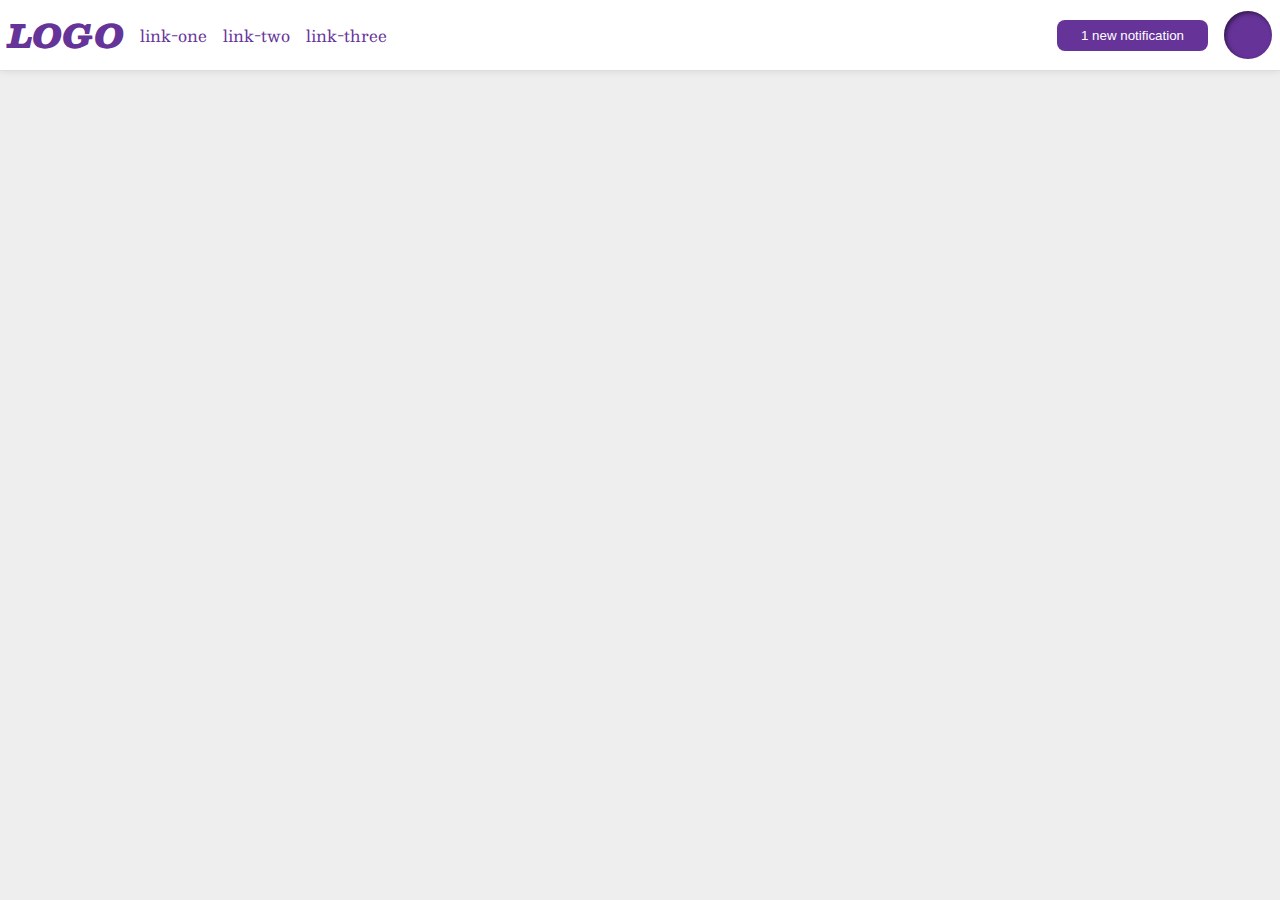
<file: flex/03-flex-header-2/index.html>
<!DOCTYPE html>
<html lang="en">
  <head>
    <meta charset="UTF-8">
    <meta http-equiv="X-UA-Compatible" content="IE=edge">
    <meta name="viewport" content="width=device-width, initial-scale=1.0">
    <title>Flex Header 2</title>
    <link rel="stylesheet" href="style.css">
  </head>
  <body>
    <div class="header">
      <div class="left-side">
        <div class="logo">
          LOGO
        </div>
        <ul class="links">
          <li><a href="google.com">link-one</a></li>
          <li><a href="google.com">link-two</a></li>
          <li><a href="google.com">link-three</a></li>
        </ul>
      </div>  
      <div class="right-side">
        <button class="notifications">
        1 new notification
        </button>
        <div class="profile-image"></div>
      </div>    
    </div>
  </body>
</html>
</file>
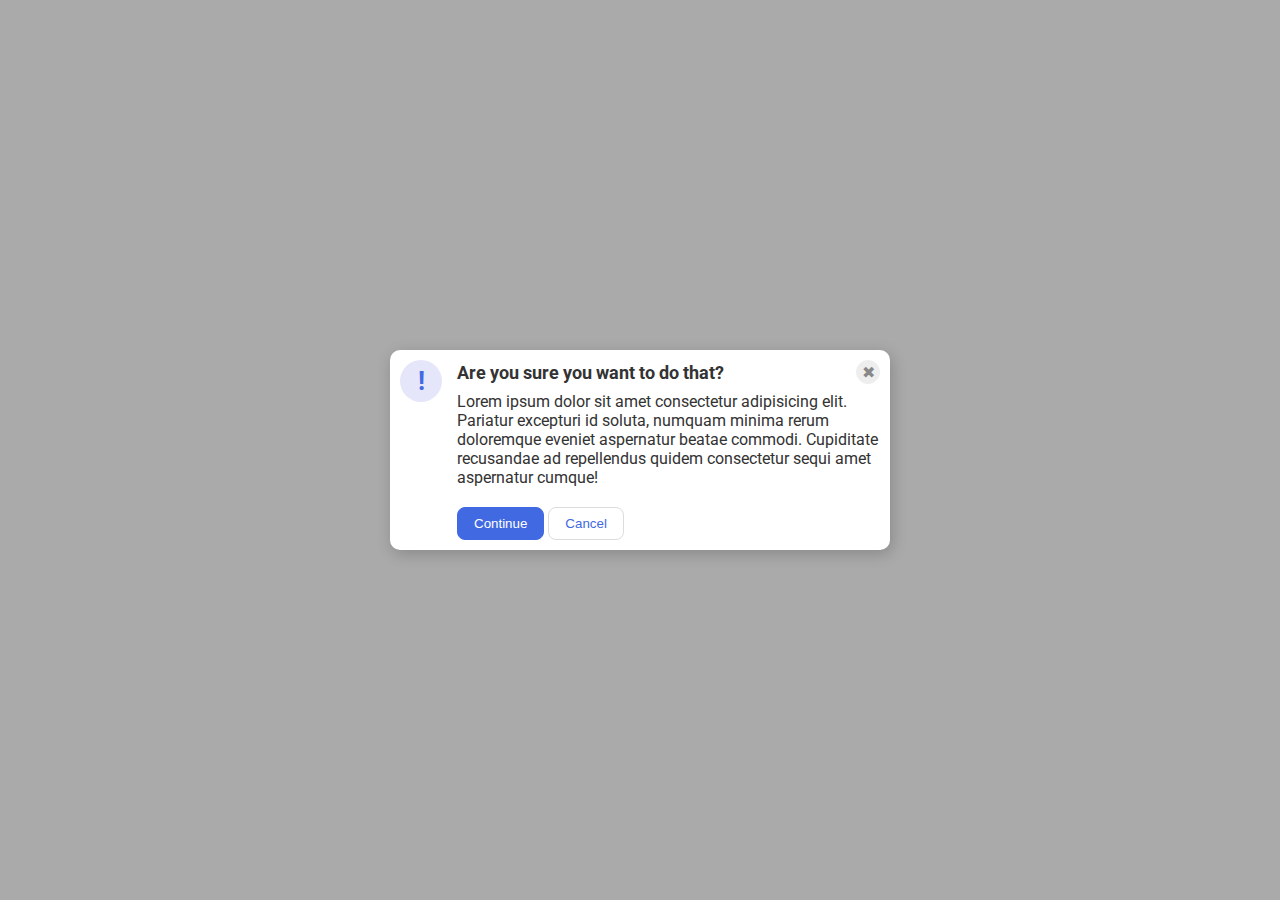
<file: flex/05-flex-modal/index.html>
<!DOCTYPE html>
<html lang="en">
  <head>
    <meta charset="UTF-8">
    <meta http-equiv="X-UA-Compatible" content="IE=edge">
    <meta name="viewport" content="width=device-width, initial-scale=1.0">
    <link rel="stylesheet" href="style.css">
    <title>Modal</title>
  </head>
  <body>
    <div class="modal">
      <div class="icon">!</div>
      
      <div class="card">
        <div class="header">Are you sure you want to do that?
          <button class="close-button">✖</button>
        </div>
        
        <div class="text">Lorem ipsum dolor sit amet consectetur adipisicing elit. Pariatur excepturi id soluta, numquam minima rerum doloremque eveniet aspernatur beatae commodi. Cupiditate recusandae ad repellendus quidem consectetur sequi amet aspernatur cumque!</div>
        <button class="continue">Continue</button>
        <button class="cancel">Cancel</button>
      </div>  
    </div>
  </body>
</html>
</file>
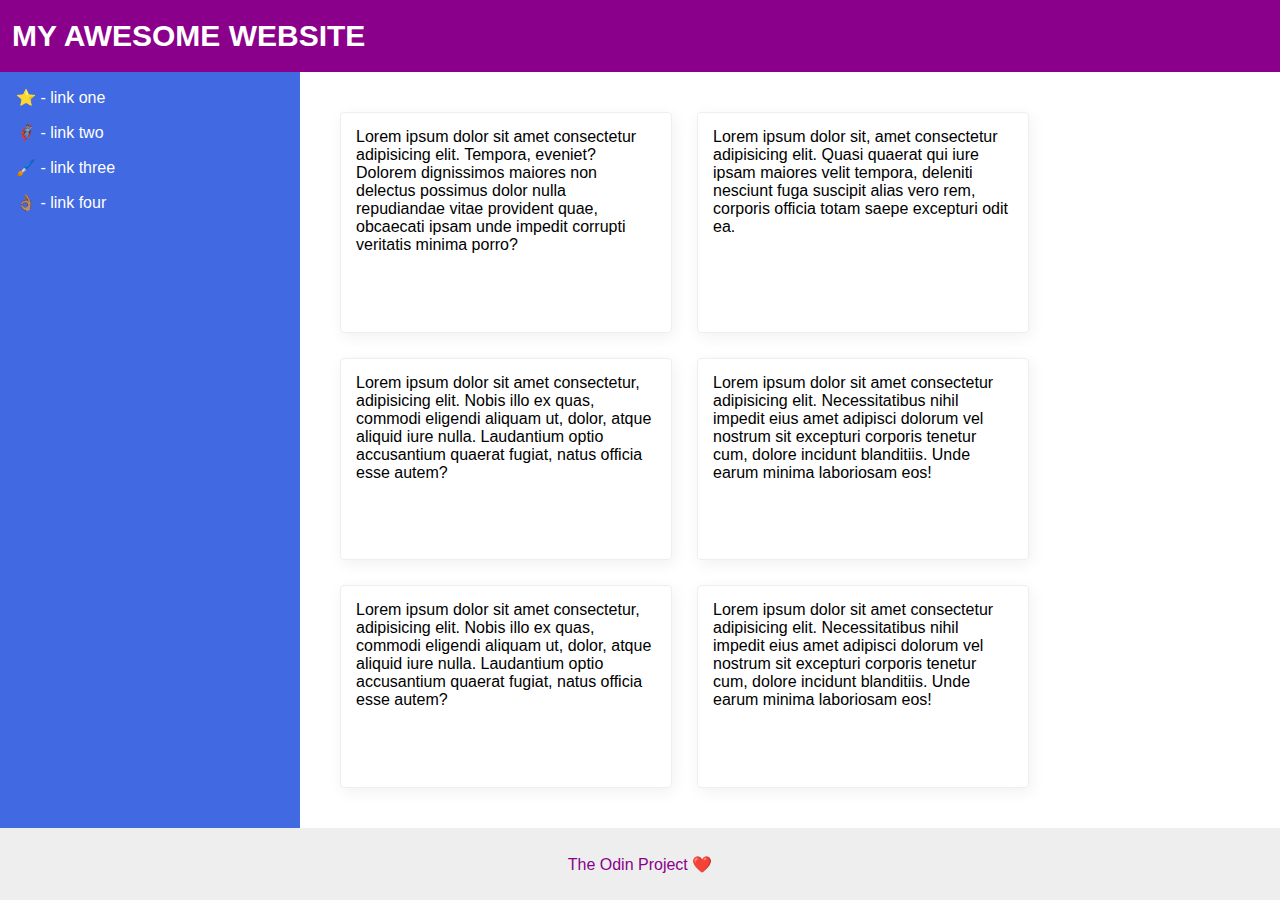
<file: flex/07-flex-layout-2/index.html>
<!DOCTYPE html>
<html lang="en">
  <head>
    <meta charset="UTF-8">
    <meta http-equiv="X-UA-Compatible" content="IE=edge">
    <meta name="viewport" content="width=device-width, initial-scale=1.0">
    <title>The Holy Grail</title>
    <link rel="stylesheet" href="style.css">
  </head>
  <body>
    <div class="header">
      MY AWESOME WEBSITE
    </div>
    
    <div class="middel">
      <div class="sidebar">
        <ul>
          <li><a href="#">⭐ - link one</a></li>
          <li><a href="#">🦸🏽‍♂️ - link two</a></li>
          <li><a href="#">🖌️ - link three</a></li>
          <li><a href="#">👌🏽 - link four</a></li>
        </ul>
      </div>
      <div class="card-bar">
        <div class="card">Lorem ipsum dolor sit amet consectetur adipisicing elit. Tempora, eveniet? Dolorem dignissimos maiores non delectus possimus dolor nulla repudiandae vitae provident quae, obcaecati ipsam unde impedit corrupti veritatis minima porro?</div>
        <div class="card">Lorem ipsum dolor sit, amet consectetur adipisicing elit. Quasi quaerat qui iure ipsam maiores velit tempora, deleniti nesciunt fuga suscipit alias vero rem, corporis officia totam saepe excepturi odit ea.</div>
        <div class="card">Lorem ipsum dolor sit amet consectetur, adipisicing elit. Nobis illo ex quas, commodi eligendi aliquam ut, dolor, atque aliquid iure nulla. Laudantium optio accusantium quaerat fugiat, natus officia esse autem?</div>
        <div class="card">Lorem ipsum dolor sit amet consectetur adipisicing elit. Necessitatibus nihil impedit eius amet adipisci dolorum vel nostrum sit excepturi corporis tenetur cum, dolore incidunt blanditiis. Unde earum minima laboriosam eos!</div>
        <div class="card">Lorem ipsum dolor sit amet consectetur, adipisicing elit. Nobis illo ex quas, commodi eligendi aliquam ut, dolor, atque aliquid iure nulla. Laudantium optio accusantium quaerat fugiat, natus officia esse autem?</div>
        <div class="card">Lorem ipsum dolor sit amet consectetur adipisicing elit. Necessitatibus nihil impedit eius amet adipisci dolorum vel nostrum sit excepturi corporis tenetur cum, dolore incidunt blanditiis. Unde earum minima laboriosam eos!</div>
      </div>
    </div>
      
    <div class="footer">
      The Odin Project ❤️
    </div>
  </body>
</html>
</file>
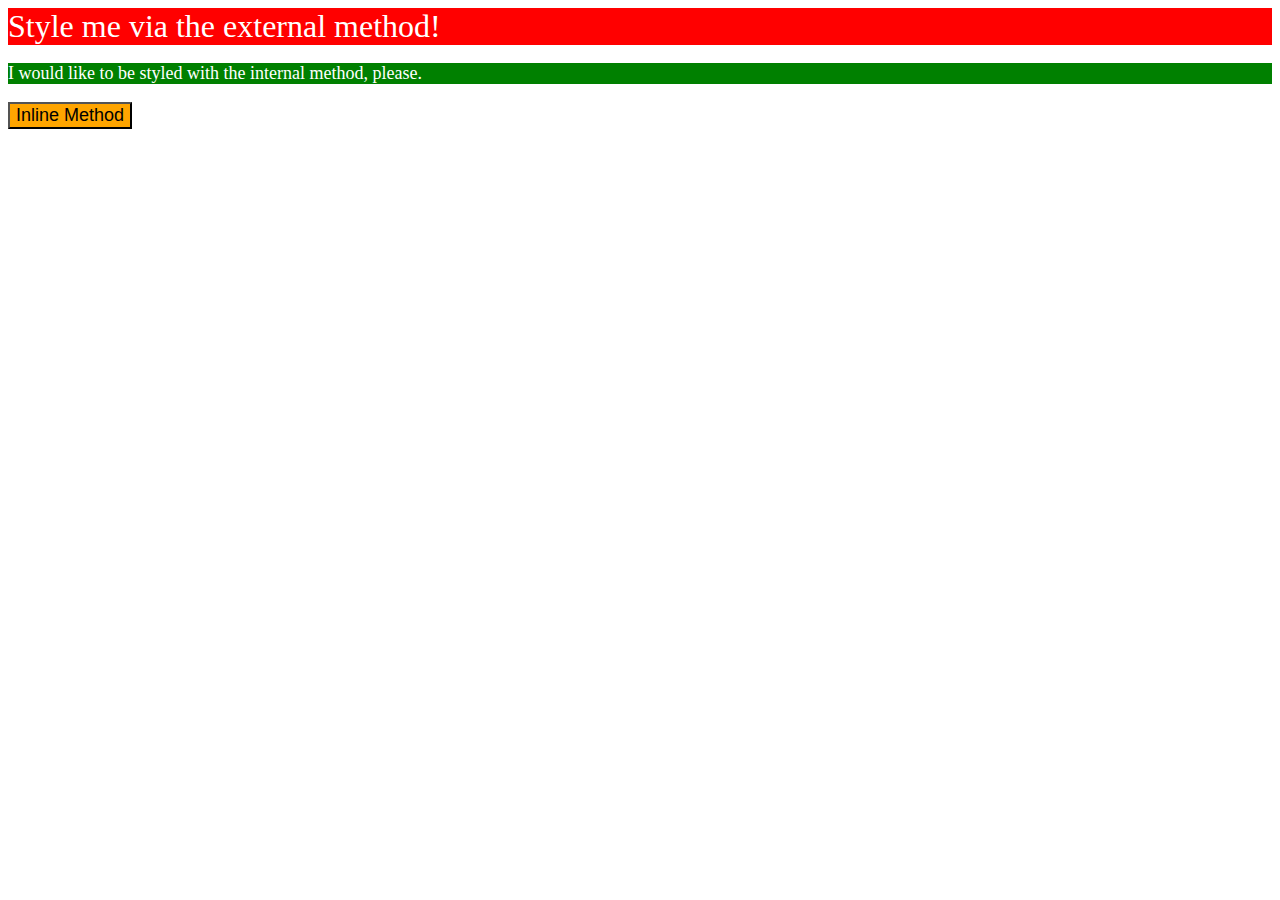
<file: foundations/01-css-methods/index.html>
<!DOCTYPE html>
<html lang="en">
  <head>
    <meta charset="UTF-8">
    <meta http-equiv="X-UA-Compatible" content="IE=edge">
    <meta name="viewport" content="width=device-width, initial-scale=1.0">
    <title>Methods for Adding CSS</title>
    <link rel="stylesheet" href="./style.css">
  </head>
  <body>
    <div>Style me via the external method!</div>
    <p>I would like to be styled with the internal method, please.</p>
    <button>Inline Method</button>
  </body>
</html>
</file>
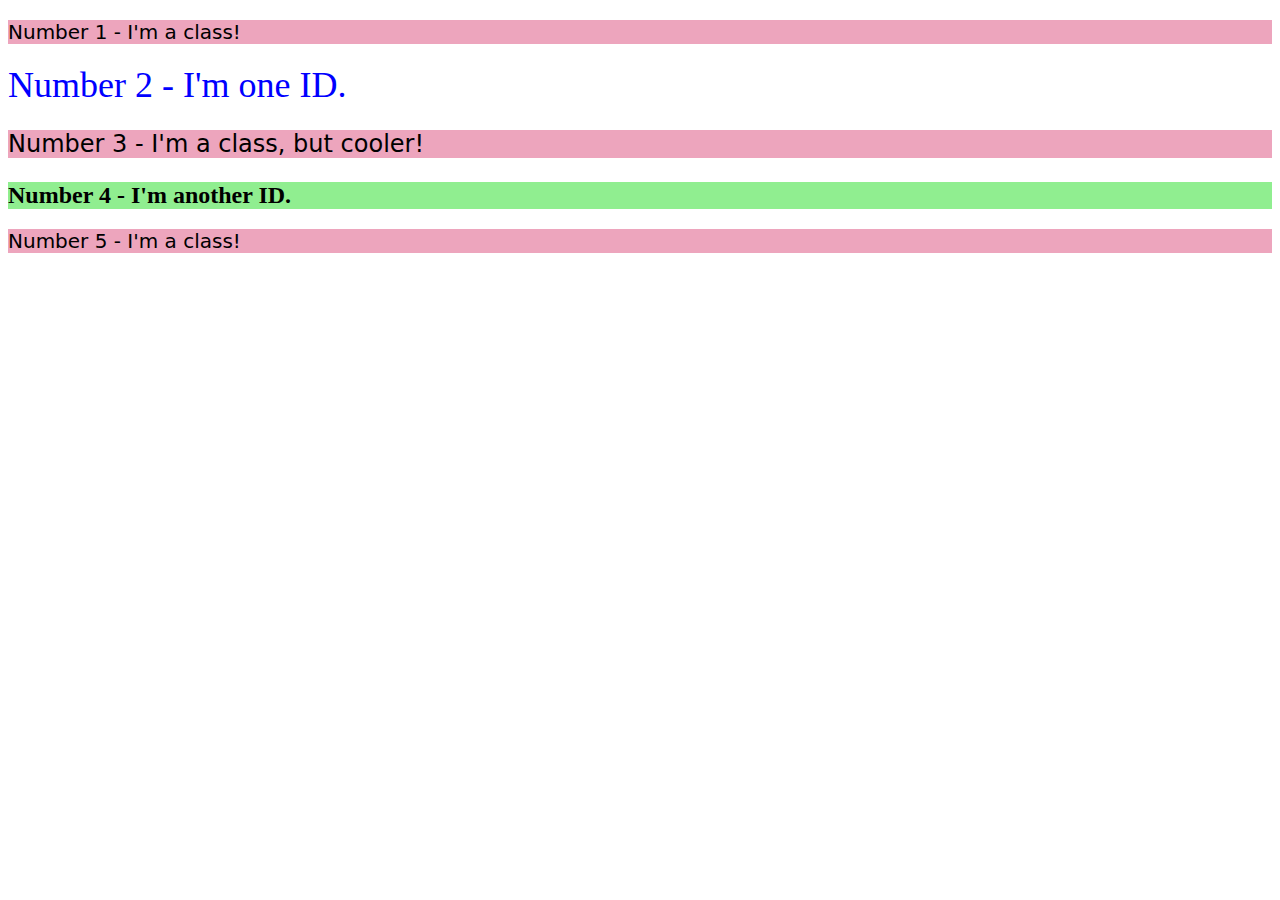
<file: foundations/02-class-id-selectors/index.html>
<!DOCTYPE html>
<html lang="en">
  <head>
    <meta charset="UTF-8">
    <meta http-equiv="X-UA-Compatible" content="IE=edge">
    <meta name="viewport" content="width=device-width, initial-scale=1.0">
    <title>Class and ID Selectors</title>
    <link rel="stylesheet" href="style.css">
  </head>
  <body>
    <p class="odd">Number 1 - I'm a class!</p>
    <div id="two">Number 2 - I'm one ID.</div>
    <p class="odd middel">Number 3 - I'm a class, but cooler!</p>
    <div id="four">Number 4 - I'm another ID.</div>
    <p class="odd">Number 5 - I'm a class!</p>
  </body>
</html>
</file>
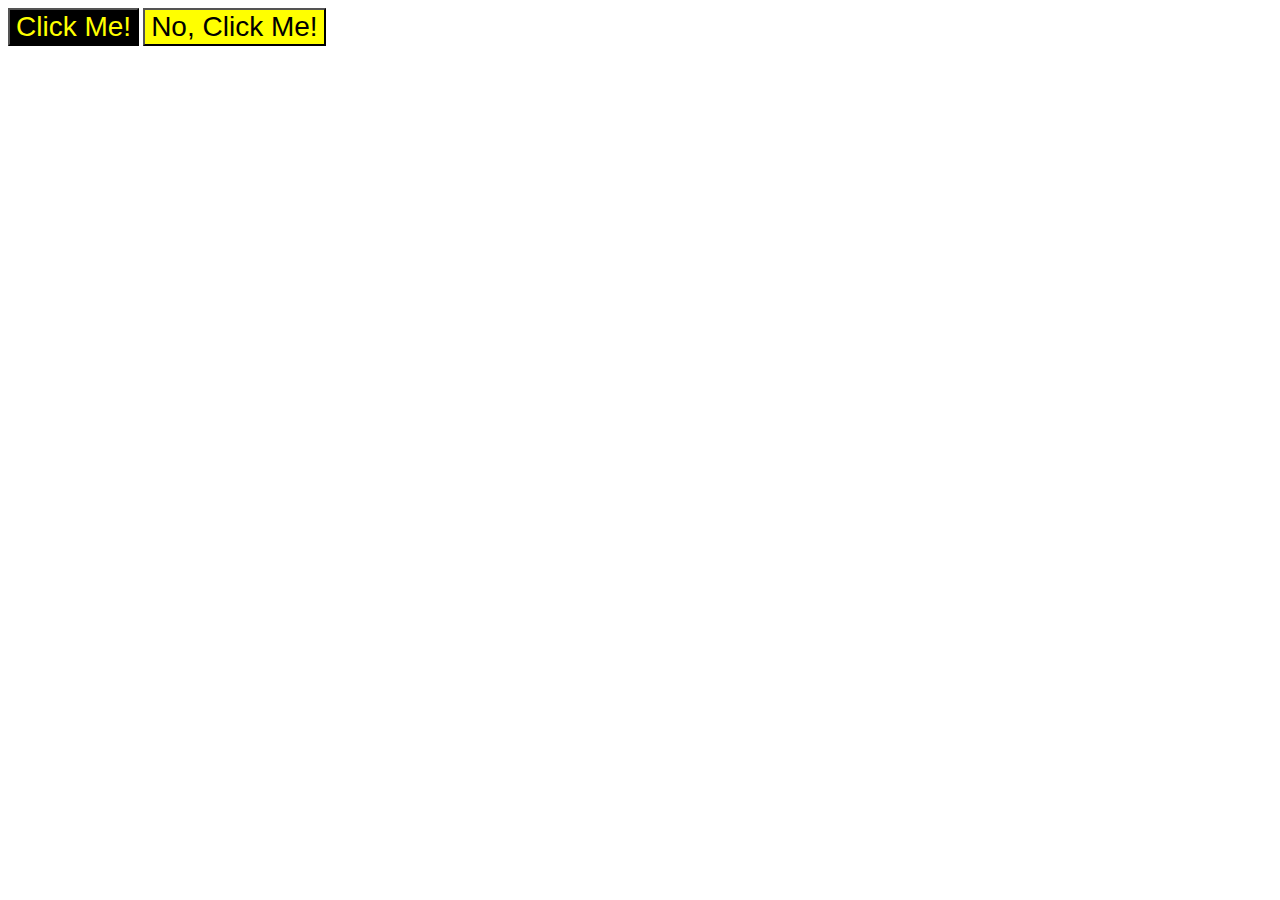
<file: foundations/03-grouping-selectors/index.html>
<!DOCTYPE html>
<html lang="en">
  <head>
    <meta charset="UTF-8">
    <meta http-equiv="X-UA-Compatible" content="IE=edge">
    <meta name="viewport" content="width=device-width, initial-scale=1.0">
    <title>Grouping Selectors</title>
    <link rel="stylesheet" href="style.css">
  </head>
  <body>
    <button class="first-button">Click Me!</button>
    <button class="second-button">No, Click Me!</button>
  </body>
</html>
</file>
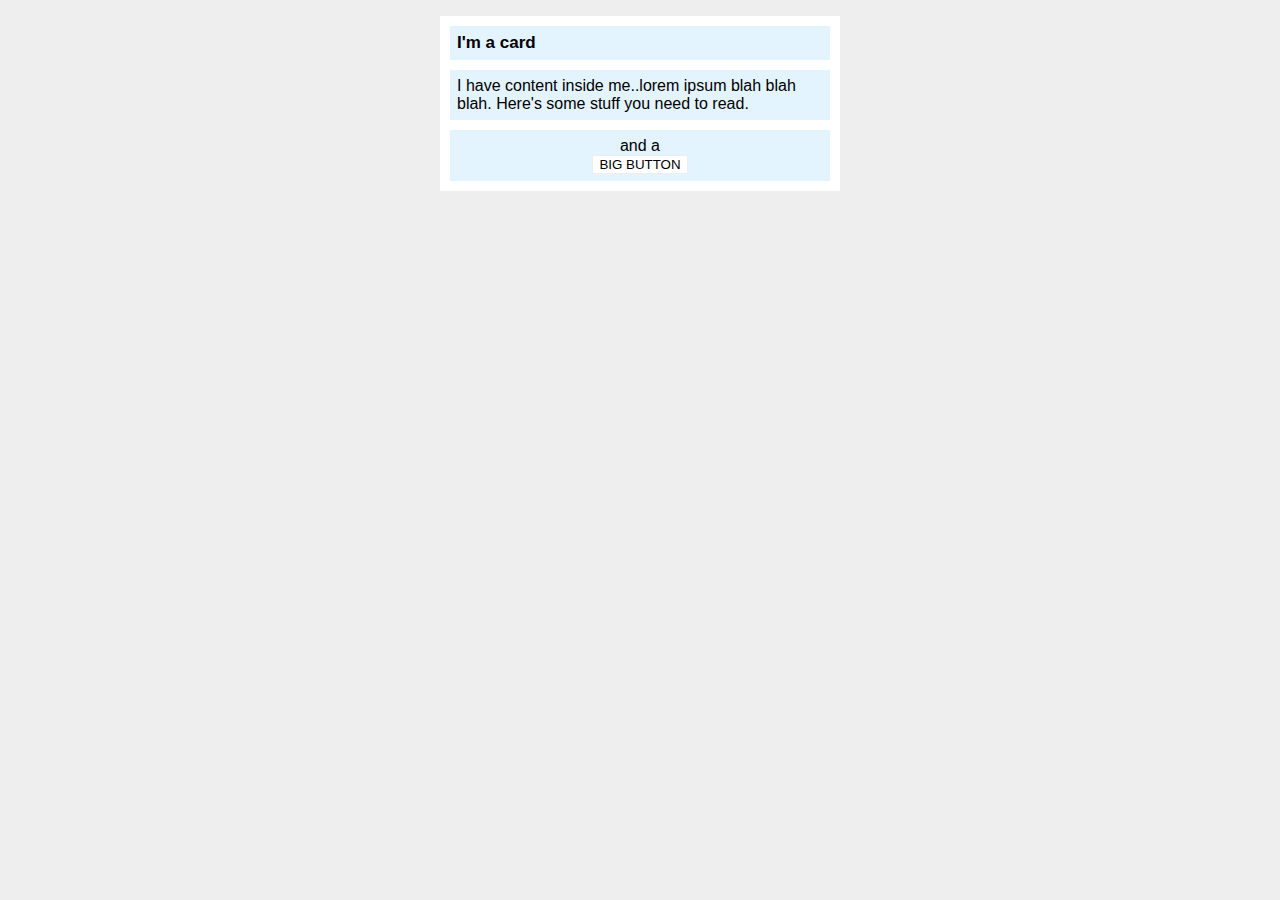
<file: margin-and-padding/02-margin-and-padding-2/index.html>
<!DOCTYPE html>
<html lang="en">
  <head>
    <meta charset="UTF-8">
    <meta http-equiv="X-UA-Compatible" content="IE=edge">
    <meta name="viewport" content="width=device-width, initial-scale=1.0">
    <title>Margin and Padding exercise 2</title>
    <link rel="stylesheet" href="style.css">
  </head>
  <body>
    <div class="card">
      <h1 class="title">I'm a card</h1>
      <div class="content">I have content inside me..lorem ipsum blah blah blah. Here's some stuff you need to read.</div>
      <div class="button-container"> <span class="text">and a</span> <button>BIG BUTTON</button></div>
    </div>
  </body>
</html>
</file>
<file: flex/03-flex-header-2/style.css>
/* this is some magical font-importing.  
you'll learn about it later. */
@import url('https://fonts.googleapis.com/css2?family=Besley:ital,wght@0,400;1,900&display=swap');

body {
  margin: 0;
  background: #eee;
  font-family: Besley, serif;
}

.header {
  background: white;
  border-bottom: 1px solid #ddd;
  box-shadow: 0 0 8px rgba(0,0,0,.1);
  display: flex;
  justify-content: space-between;
  padding: 8px;
}

.profile-image {
  background: rebeccapurple;
  box-shadow: inset 2px 2px 4px rgba(0,0,0,.5);
  border-radius: 50%;
  width: 48px;
  height: 48px;
}

.logo {
  color: rebeccapurple;
  font-size: 32px;
  font-weight: 900;
  font-style: italic;
}

button {
  border: none;
  border-radius: 8px;
  background: rebeccapurple;
  color: white;
  padding: 8px 24px;
}

a {
  /* this removes the line under our links */
  text-decoration: none;
  color: rebeccapurple;
}

ul {
  list-style-type: none;
  display: flex;
  gap: 16px;
  padding: 0;
  margin: 0;
}

.right-side, .left-side{
  display: flex;
  align-items: center;
  gap: 16px;
}
</file>
<file: flex/05-flex-modal/style.css>
@import url('https://fonts.googleapis.com/css2?family=Roboto:wght@400;700&display=swap');

html, body {
  height: 100%;
}

body {
  font-family: Roboto, sans-serif;
  margin: 0;
  background: #aaa;
  color: #333;
  /* I'll give you this one for free lol */
  display: flex;
  align-items: center;
  justify-content: center;
}

.modal {
  background: white;
  width: 480px;
  border-radius: 10px;
  box-shadow: 2px 4px 16px rgba(0,0,0,.2);
  display: flex;
  padding: 10px;
  gap: 15px;
}

.header{
  display: flex;
  justify-content: space-between;
  align-items: center;
  font-weight: bold;
  font-size: 18px;
  margin-bottom: 8px;
}

.text{
  margin-bottom: 20px;
}


.icon {
  color: royalblue;
  font-size: 26px;
  font-weight: 700;
  background: lavender;
  width: 42px;
  height: 42px;
  border-radius: 50%;
  display: flex;
  align-items: center;
  justify-content: center;
  flex-shrink: 0;
}

.close-button {
  background: #eee;
  border-radius: 50%;
  color: #888;
  font-weight: 400;
  font-size: 16px;
  height: 24px;
  width: 24px;
  display: flex;
  align-items: center;
  justify-content: center;
  border: 1px solid #eee;
  padding: 0;
}

button {
  cursor: pointer;
  padding: 8px 16px;
  border-radius: 8px;
}

button.continue {
  background: royalblue;
  border: 1px solid royalblue;
  color: white;
}

button.cancel {
  background: white;
  border: 1px solid #ddd;
  color: royalblue;
}
</file>
<file: flex/07-flex-layout-2/style.css>
body {
  font-family: -apple-system, BlinkMacSystemFont, 'Segoe UI', Roboto, Oxygen, Ubuntu, Cantarell, 'Open Sans', 'Helvetica Neue', sans-serif;
  margin: 0;
  min-height: 100vh;
  
  display: flex;
  flex-direction: column;
}

.header {
  height: 72px;
  background: darkmagenta;
  color: white;
  
  display: flex;
  align-items: center;
  justify-content: flex-start;
  font-size: 30px;
  font-weight: bolder;
  padding-left: 12px;
}

.footer {
  height: 72px;
  background: #eee;
  color: darkmagenta;
  
  display: flex;
  align-items: center;
  justify-content: center;
}

.sidebar {
  width: 300px;
  background: royalblue;
  box-sizing: border-box;
  
  flex-shrink: 0;
  padding: 16px;
}

.card {
  border: 1px solid #eee;
  box-shadow: 2px 4px 16px rgba(0,0,0,.06);
  border-radius: 4px;
}

.middel{
  display: flex;
  flex: 1;
}

ul{
  list-style: none;
  margin: 0;
  padding: 0;
}

li{
  margin-bottom: 16px;
}

.card-bar{
  display: flex;
  gap: 25px;
  flex-wrap: wrap;
  padding: 40px;
}

.card{
  flex: 0 0 300px;
  padding: 15px;
}

a{
  text-decoration: none;
  color: white;
}
</file>
<file: foundations/01-css-methods/style.css>
div{
  background-color: red;
  font-size: 32px;
  color: white;
}

p{
  background-color: green;
  font-size: 18px;
  color: white;
}

button{
  background-color: orange;
  font-size: 18px;
}
</file>
<file: foundations/02-class-id-selectors/style.css>
.odd{
  background-color: rgb(237, 165, 189);
  font-size: 20px;
  font-family: Verdana, "Dejavu Sans", sans-serif;
}

.odd.middel{
  font-size: 24px;
}

#two{
  color: blue;
  font-size: 36px;
}

#four{
  font-size: 24px;
  font-weight: bold;
  background-color: lightgreen;
}
</file>
<file: foundations/03-grouping-selectors/style.css>
.first-button,
.second-button{
  font-size: 28px;
  font-family: Helvetica, "Times New Roman", sans-serif;
}

.first-button{
  background-color: black;
  color: yellow;
}

.second-button{
  background-color: yellow;
}
</file>
<file: margin-and-padding/02-margin-and-padding-2/style.css>
body {
  background: #eee;
  font-family: sans-serif;
}

.card {
  width: 400px;
  background: #fff;
  margin: 16px auto;
}

.title {
  box-sizing: border-box;
  background: #e3f4ff;
  margin: 10px;
  padding: 7px;
  font-size: 17px;
  display: inline-block;
  width: 380px;
}

.content {
  background: #e3f4ff;
  padding: 7px;
  margin:0 10px;
}

.button-container {
  box-sizing: border-box;
  background: #e3f4ff;
  margin: 10px;
  padding: 7px;
  display: inline-block;
  width: 380px;
}

button {
  background: white;
  border: 1px solid #eee;
  display: block;
  margin: 0 auto;
}

.text {
  display: block;
  text-align: center;
}
</file>
